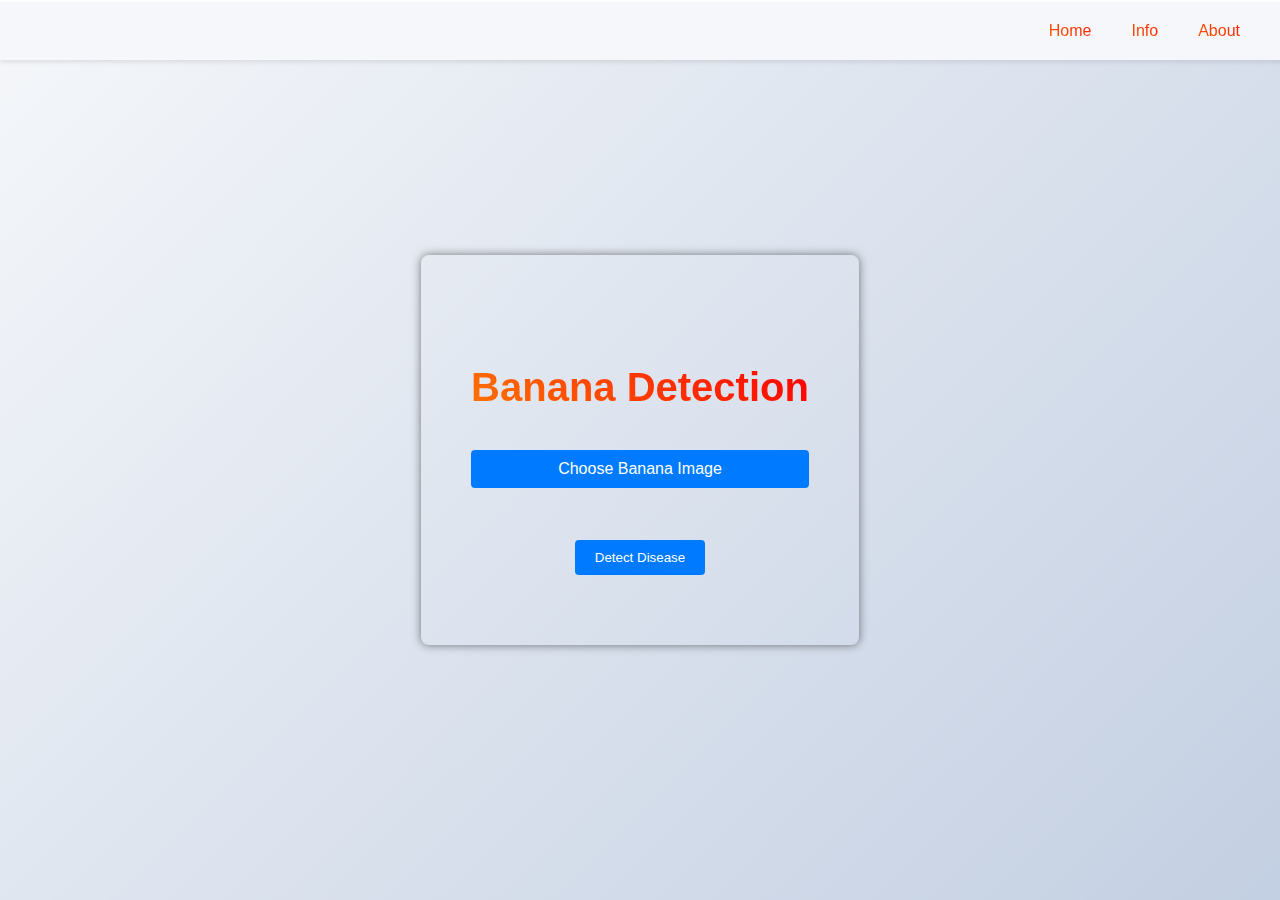
<file: train2/templates/banana_detection.html>
<!DOCTYPE html>
<html lang="en">
<head>
    <meta charset="UTF-8">
    <meta name="viewport" content="width=device-width, initial-scale=1.0">
    <title>Banana Detection</title>
    <style>
        body {
            font-family: Arial, sans-serif;
            margin: 0;
            padding: 0;
            display: flex;
            justify-content: center;
            align-items: center;
            height: 100vh;
            background-color: #f5f5f5;
            background-image: linear-gradient(135deg, #f5f7fa 0%, #c3cfe2 100%);
            background-size: cover; /* Prevent background color repeat */
            background-attachment: fixed; /* Ensure background remains fixed */
        }

        .container {
            max-width: 90%;
            padding: 50px;
            background: inherit;
            border-radius: 8px;
            box-shadow: 0 0 10px rgba(0, 0, 0, 0.5);
            text-align: center;
        }

   
        p {
            margin-top: 60px;

            text-align: center;
            font-size: 40px;
            color: #007bff;
            background: linear-gradient(45deg, #ff7300, #ff0000);
            -webkit-background-clip: text;
            -webkit-text-fill-color: transparent;
            font-weight: bold;
        }

        form {
            margin-top: 20px;
        }

        input[type="file"] {
            display: none;
        }

        label {
            display: block;
            background-color: #007bff;
            color: #fff;
            padding: 10px 20px;
            border-radius: 4px;
            cursor: pointer;
        }

        label:hover {
            background-color: #0056b3;
        }

        .file-name {
            margin-top: 10px;
            font-size: 14px;
            color: #666;
        }

        .btn {
            margin-top: 20px;
            background-color: #007bff;
            color: #fff;
            padding: 10px 20px;
            border: none;
            border-radius: 4px;
            cursor: pointer;
            transition: background-color 0.3s;
        }

        .btn:hover {
            background-color: #0056b3;
        }

        .back-btn {
            margin-top: 20px;
        }

        .back-btn a {
            text-decoration: none;
            color: #007bff;
            font-weight: bold;
            transition: color 0.3s;
        }

        .back-btn a:hover,.back-btn a:hover {
            color: #636463;
        }





        @media screen and (min-width: 1200px) {
  
            .menu-bar {
                right: 50px; 
            }
        }
        .menu-bar {
            position: fixed;
            top: 0;
            left: 0; 
            width: 100%; 
            background-color: #f5f7fa;
            padding: 10px 20px;
            display: flex;
            justify-content: flex-end;
      
            align-items: center;
            z-index: 1000;
            box-shadow: 0 2px 5px rgba(0, 0, 0, 0.1);
            border-top: 2px solid white; 
        }
        
          
      
          
          .menu {
            display: flex;
          }
          
          .menu-item {
            text-decoration: none;
            padding: 10px 20px;
            color: #007bff;
            background: linear-gradient(45deg, #ff7300, #ff0000);
            -webkit-background-clip: text;
            -webkit-text-fill-color: transparent;
          }
          
          .menu-item:hover {
            background-color: #555;
          }


         
@media screen and (max-width: 1200px) {
    .container {
        padding: 15px; 
    }
}

@media screen and (max-width: 768px) {
    .container {
        max-width: 95%; 
    }
}

@media screen and (max-width: 480px) {
    .container {
        max-width: 100%;
        padding: 10px; 
    }
}

      
@media screen and (max-width: 1200px) {
    .container {
        padding: 15px;
    }
    h1 {
        font-size: 28px;
    }
    .menu-item {
        padding: 8px 16px; 
    }
}

@media screen and (max-width: 768px) {
    .container {
        max-width: 95%;
        padding: 40px; 
    }
    p {
        font-size: 30px; 
    }
    .menu-item {
        padding: 6px 12px; 
    }
}

@media screen and (max-width: 480px) {
    .container {
        max-width: 100%;
        padding: 40px;
    }
    p {
        font-size: 30px; 
    }
    .menu-item {
        padding: 4px 8px;
    }
}


    </style>
</head>
<body>

    <div class="menu-bar" >
        <div class="menu">
          <a href="/" class="menu-item">Home</a>
          <a href="/" class="menu-item">Info</a>
          <a href="/" class="menu-item">About  </a>
          <a href="#" class="menu-item">  </a>
          
        </div>
      </div>


    <div class="container">
        <p style="color:#8a8e8c">Banana Detection</p>
        <form action="" method="POST" enctype="multipart/form-data" id="uploadForm">
            <input type="file" name="file" id="fileInput" onchange="displayFileName()">
            <label for="fileInput">Choose Banana Image</label>
            <p class="file-name" id="fileName"></p>
            <br>
            <button type="submit" class="btn">Detect Disease</button>
        </form>
        <div class="back-btn">
        </div>
    </div>

    <script>
        function displayFileName() {
            const fileInput = document.getElementById('fileInput');
            const fileNameDisplay = document.getElementById('fileName');
            fileNameDisplay.textContent = fileInput.files[0].name;
        }
    </script>
</body>
</html>
</file>
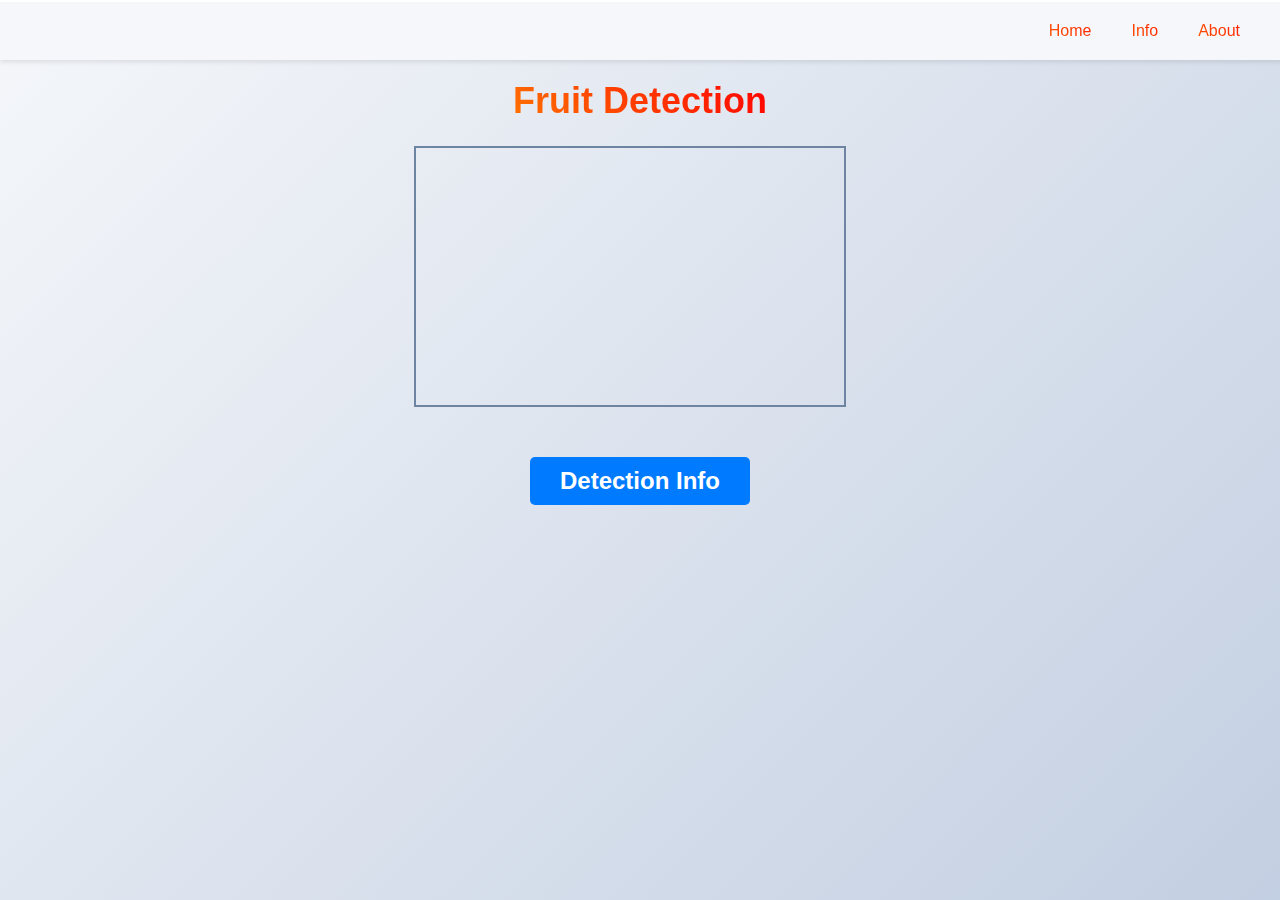
<file: train2/templates/fruit_detection.html>
<!DOCTYPE html>
<html lang="en">
<head>
    <meta charset="UTF-8">
    <meta name="viewport" content="width=device-width, initial-scale=1.0">
    <title>Fruit Detection</title>
    <style>

        
        body {
            font-family: Arial, sans-serif;
            margin: 0;
            padding: 0;
            background-color: #f5f5f5;
            background-image: linear-gradient(135deg, #f5f7fa 0%, #c3cfe2 100%);
            background-size: cover; 
            background-attachment: fixed; 
        }
        
        .container {
            width: 90%;
            margin: 0 auto;
            padding: 20px;
            box-sizing: border-box;
            display: flex;
            flex-direction: column;
            align-items: center;
        }

        h1 {
            margin-top: 60px;

            text-align: center;
            font-size: 36px;
            color: #007bff;
            background: linear-gradient(45deg, #ff7300, #ff0000);
            -webkit-background-clip: text;
            -webkit-text-fill-color: transparent;
        }
        .video-container {
            width: 100%;
            position: relative;
            padding-top: 30%; 
            overflow: hidden;
            border: 2px solid #6e84a3;
        }
        #video {
            position: absolute;
            top: 0;
            left: 0;
            width: 100%;
            height: 100%;
        }
        .detected-info-container {
            
            width: 100%;
            padding: 20px;
            margin-top:10px;
            background: inherit;
            border-radius: 10px;
            box-sizing: border-box;
        }


        .detected-info-container h2 {
            text-align: center;
            margin-bottom: 20px;
            background: #007bff;
            color: #fff;
            padding: 10px;
            border-radius: 5px;
            font-size: 24px; /* Increased font size */
            max-width: 200px; /* Set maximum width */
            margin-left: auto; /* Align center */
            margin-right: auto; /* Align center */
        }
        
    



        .detected-objects p {
            font-size: 18px; 
            margin-bottom: 15px;
            background: #e9ecef;
            padding: 10px;
            border-radius: 5px;
        }
        .back-btn {
            margin-top: 100px;
            text-align: center;
           
        }
        
        .back-btn a {
            text-decoration: none;
            color: #007bff;
            font-weight: bold;
            transition: color 0.3s;
            font-size: 16px; /* Reduced font size */
            display: inline-block;
            background-color: inherit; /* Set background color to inherit */
            padding: 10px 20px;
            border-radius: 5px;
        }
        
        .back-btn a:hover {
            color: #0056b3;
        }

        @media screen and (min-width: 768px) {
            .video-container {
                width: 50%;
                margin-right: 20px;
                margin-bottom: 0;
            }
            .detected-info-container {
                width: 45%;
            }
        }
        
        @media screen and (min-width: 1200px) {
            .container {
                width: 70%; /* Adjust container width */
            }
            .menu-bar {
                right: 50px; /* Adjust menu-bar position */
            }
        }



        @media screen and (max-width: 768px) {
            .video-container {
                height: 200px; /* Set a fixed height for the video container */
            }
        }
        

        .menu-bar {
            position: fixed;
            top: 0;
            left: 0; /* Adjusted left position */
            width: 100%; /* Full horizontal coverage */
            background-color: #f5f7fa;
            padding: 10px 20px;
            display: flex;
            justify-content: flex-end;
      
            align-items: center;
            z-index: 1000;
            box-shadow: 0 2px 5px rgba(0, 0, 0, 0.1);
            border-top: 2px solid white; /* White line on top */
        }
        
          
      
          
          .menu {
            display: flex;
          }
          
          .menu-item {
            text-decoration: none;
            padding: 10px 20px;
            color: #007bff;
            background: linear-gradient(45deg, #ff7300, #ff0000);
            -webkit-background-clip: text;
            -webkit-text-fill-color: transparent;
          }
          
          .menu-item:hover {
            background-color: #555;
          }
      

        

    </style>
</head>
<body>


    <div class="menu-bar" >
        <div class="menu">
          <a href="/" class="menu-item">Home</a>
          <a href="/" class="menu-item">Info</a>
          <a href="/" class="menu-item">About  </a>
          <a href="#" class="menu-item">  </a>
          
        </div>
      </div>

   


    <div class="container">
        <h1>Fruit Detection</h1>
        <div class="video-container">
            <video id="video" autoplay playsinline></video>
        </div>
        <div class="detected-info-container">
            <h2>Detection Info</h2>
            <div class="detected-objects" id="detected-objects"></div>
            <div class="back-btn">
            </div>
        </div>
    </div>

    <script>
       // Function to initialize the camera feed and object detection
function initializeCamera() {
    navigator.mediaDevices.getUserMedia({ video: true })
        .then(stream => {
            video.srcObject = stream;
            detectObjects();
        })
        .catch(error => {
            console.error('Error accessing the camera:', error);
        });
}

// Function to detect objects in the camera feed
function detectObjects() {
    setInterval(() => {
        const canvas = document.createElement('canvas');
        canvas.width = video.videoWidth;
        canvas.height = video.videoHeight;
        const ctx = canvas.getContext('2d');
        ctx.drawImage(video, 0, 0, canvas.width, canvas.height);
        const imageData = canvas.toDataURL('image/jpeg');

        // Send image data to the server for object detection
        fetch('/detect_objects', {
            method: 'POST',
            headers: {
                'Content-Type': 'application/json',
            },
            body: JSON.stringify({ image_data: imageData }),
        })
        .then(response => response.json())
        .then(data => {
            // Clear previous detected objects
            detectedObjectsElement.innerHTML = '';

            // Process the detected objects data returned from the server
            data.forEach(object => {
                const { class: className, bbox, confidence } = object;
                const rawRipe = className.split(' ')[0];
                const fruitName = className.split(' ')[1];
                const paragraph = document.createElement('p');
                paragraph.innerHTML = `<strong>Name of fruit:</strong> ${fruitName}<br><strong>Raw/Ripe:</strong> ${rawRipe}<br><strong>Confidence:</strong> ${Math.round(confidence * 100)}%`;
                detectedObjectsElement.appendChild(paragraph);
            });
        })
        .catch(error => {
            console.error('Error detecting objects:', error);
        });
    }, 1000); // Adjust the interval as needed
}

// Initialize camera and start object detection
initializeCamera();

        
        
    </script>
    
</body>
</html>
</file>
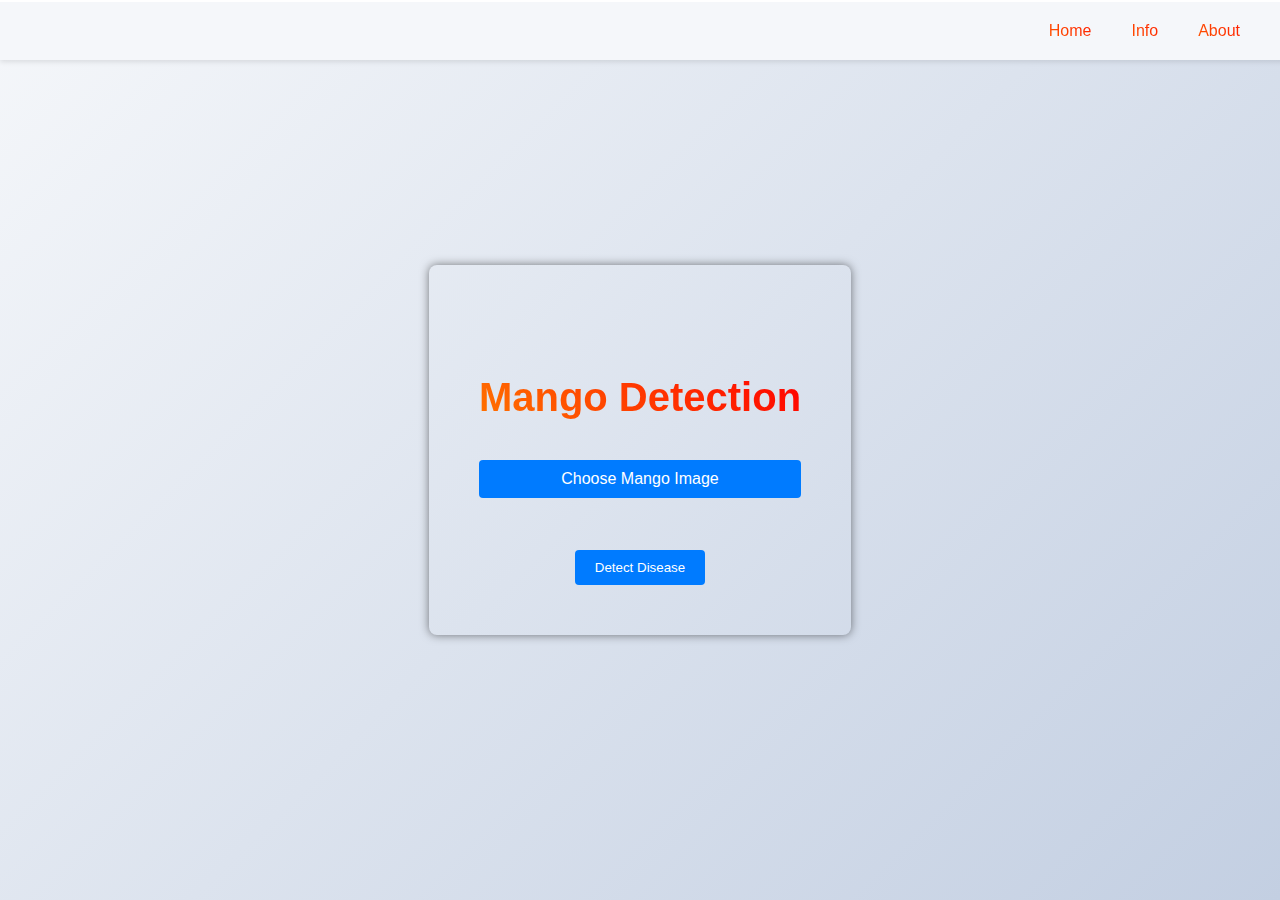
<file: train2/templates/mango_detection.html>
<!DOCTYPE html>
<html lang="en">
<head>
    <meta charset="UTF-8">
    <meta name="viewport" content="width=device-width, initial-scale=1.0">
    <title>Mango Detection</title>
    <style>
        body {
            font-family: Arial, sans-serif;
            margin: 0;
            padding: 0;
            display: flex;
            justify-content: center;
            align-items: center;
            height: 100vh;
            background-color: #f5f5f5;
            background-image: linear-gradient(135deg, #f5f7fa 0%, #c3cfe2 100%);
            background-size: cover; /* Prevent background color repeat */
            background-attachment: fixed; /* Ensure background remains fixed */
        }

       
        .container {
            max-width: 800px;
            padding: 50px;
            background: inherit;
            border-radius: 8px;
            box-shadow: 0 0 10px rgba(0, 0, 0, 0.5);
            text-align: center;
        }

        p {
            margin-top: 60px;

            text-align: center;
            font-size: 40px;
            color: #007bff;
            background: linear-gradient(45deg, #ff7300, #ff0000);
            -webkit-background-clip: text;
            -webkit-text-fill-color: transparent;
            font-weight: bold;
        }

        form {
            margin-top: 20px;
        }

        input[type="file"] {
            display: none;
        }

        label {
            display: block;
            background-color: #007bff;
            color: #fff;
            padding: 10px 20px;
            border-radius: 4px;
            cursor: pointer;
        }

        label:hover {
            background-color: #0056b3;
        }

        .file-name {
            margin-top: 10px;
            font-size: 14px;
            color: #666;
        }
        .btn {
            margin-top: 20px;
            background-color: #007bff;
            color: #fff;
            padding: 10px 20px;
            border: none;
            border-radius: 4px;
            cursor: pointer;
            transition: background-color 0.3s;
        }

        .btn:hover {
            background-color: #0056b3;
        }

        .menu-bar {
            position: fixed;
            top: 0;
            left: 0; 
            width: 100%; 
            background-color: #f5f7fa;
            padding: 10px 20px;
            display: flex;
            justify-content: flex-end;
      
            align-items: center;
            z-index: 1000;
            box-shadow: 0 2px 5px rgba(0, 0, 0, 0.1);
            border-top: 2px solid white; /* White line on top */
        }
        
          
      
        @media screen and (min-width: 1200px) {
  
            .menu-bar {
                right: 50px; 
            }
        }

        .menu {
            display: flex;
          }
          
          .menu-item {
            text-decoration: none;
            padding: 10px 20px;
            color: #007bff;
            background: linear-gradient(45deg, #ff7300, #ff0000);
            -webkit-background-clip: text;
            -webkit-text-fill-color: transparent;
          }
          
          .menu-item:hover {
            background-color: #555;
          }


          @media screen and (max-width: 1200px) {
            .container {
                padding: 15px;
            }
        }
        
        @media screen and (max-width: 768px) {
            .container {
                max-width: 95%; 
            }
        }
        
        @media screen and (max-width: 480px) {
            .container {
                max-width: 100%; 
                padding: 10px; 
            }
        }
        
              
        @media screen and (max-width: 1200px) {
            .container {
                padding: 15px;
            }
            h1 {
                font-size: 28px;
            }
            .menu-item {
                padding: 8px 16px; 
            }
        }
        
        @media screen and (max-width: 768px) {
            .container {
                max-width: 95%; 
                padding: 40px; 
            }
            p {
                font-size: 30px;
            }
            .menu-item {
                padding: 6px 12px;
            }
        }
        
        @media screen and (max-width: 480px) {
            .container {
                max-width: 100%;
                padding: 40px; 
            }
            p {
                font-size: 30px; 
            }
            .menu-item {
                padding: 4px 8px; 
            }
        }
      
    </style>
</head>
<body>

    <div class="menu-bar" >
        <div class="menu">
          <a href="/" class="menu-item">Home</a>
          <a href="/" class="menu-item">Info</a>
          <a href="/" class="menu-item">About  </a>
          <a href="#" class="menu-item">  </a>
          
        </div>
      </div>


    <div class="container">
        <p >Mango Detection</p>
        <form action="" method="POST" enctype="multipart/form-data" id="uploadForm">
            <input type="file" name="file" id="fileInput" onchange="displayFileName()">
            <label for="fileInput">Choose Mango Image</label>
            <p class="file-name" id="fileName"></p>
            <br>
            <button type="submit" class="btn">Detect Disease</button>
        </form>
    </div>

    <script>
        function displayFileName() {
            const fileInput = document.getElementById('fileInput');
            const fileNameDisplay = document.getElementById('fileName');
            fileNameDisplay.textContent = fileInput.files[0].name;
        }
    </script>
</body>
</html>
</file>
